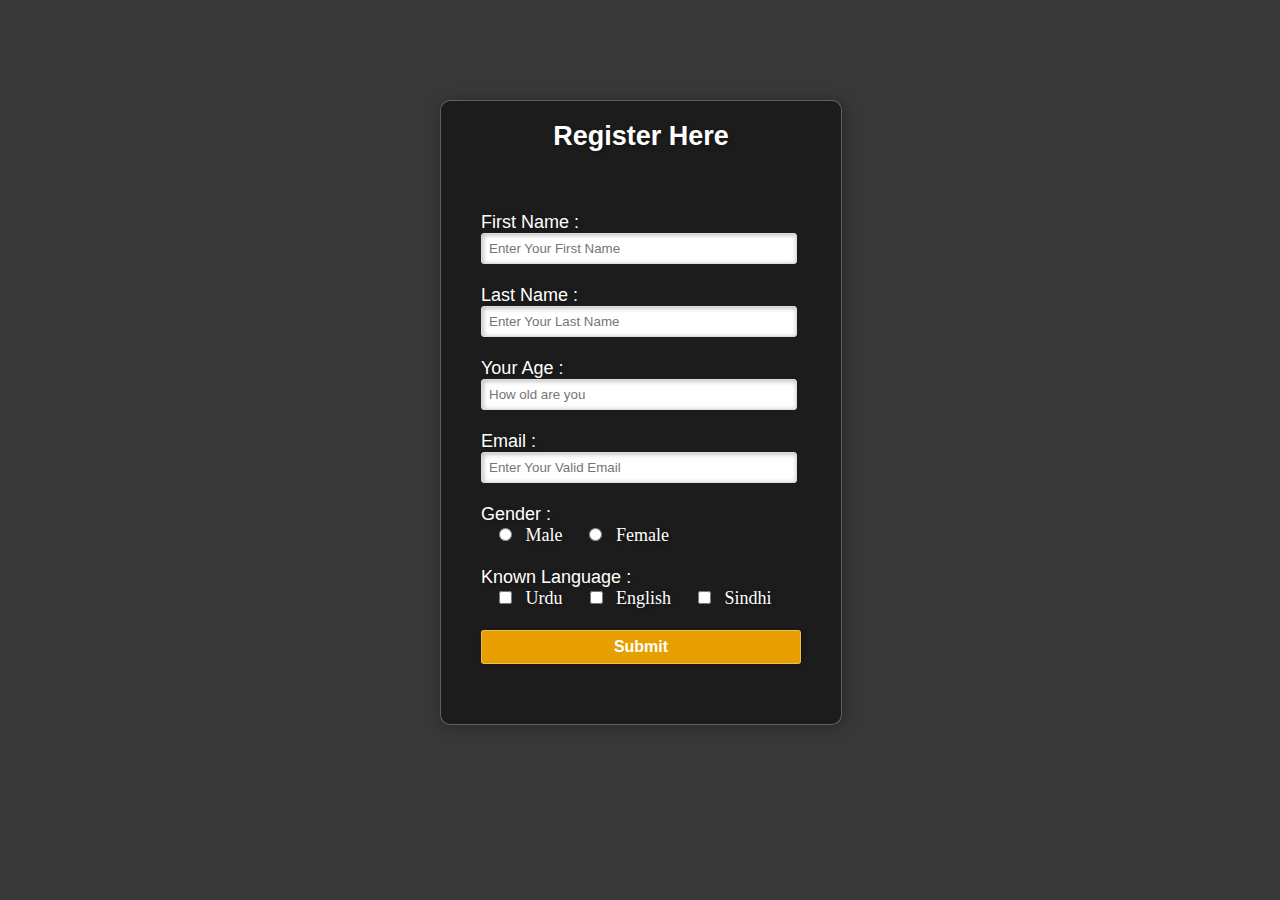
<file: index.html>
<!DOCTYPE html>
<html lang="en">
<head>
    <meta charset="UTF-8">
    <meta name="viewport" content="width=device-width, initial-scale=1.0">
    <title>Registeration Form</title>
    <link rel="stylesheet" href="style.css" type="text/css">
</head>
<body>

   <div class="main">
    <div class="register">
        <h2>Register Here</h2>
        <form action="./thankyou.html" id="register" method="post">
            <label for="">First Name : </label>
            <br>
            <input type="text" name="fname" id="name" placeholder="Enter Your First Name" required>
            <br><br>
            <label for="">Last Name : </label>
            <br>
            <input type="text" name="lname" id="name" placeholder="Enter Your Last Name" required>
            <br><br>
            <label for="">Your Age : </label>
            <br>
            <input type="number" name="age" id="name" placeholder="How old are you " minlength="16" required>
            <br><br>
            <label for="">Email : </label>
            <br>
            <input type="email" name="email" id="name" placeholder="Enter Your Valid Email" required>
            <br><br>
            <label for="">Gender : </label>
            <br>
            &nbsp;&nbsp;&nbsp;
            <input type="radio" name="gender" id="male " required>
            &nbsp;
            <span id="male">Male</span>
            &nbsp;&nbsp;&nbsp;&nbsp;
            <input type="radio" name="gender" id="female " required>
            &nbsp;
            <span id="female">Female</span>
            <br><br>
            <label for="">Known Language : </label>
            <br>
            &nbsp;&nbsp;&nbsp;
            <input type="checkbox" name="lang" id="urdu">
            &nbsp;
            <span id="urdu">Urdu</span>
            &nbsp;&nbsp;&nbsp;&nbsp;
            <input type="checkbox" name="lang" id="eng">
            &nbsp;
            <span id="eng">English</span>
            &nbsp;&nbsp;&nbsp;&nbsp;
            <input type="checkbox" name="lang" id="sindhi">
            &nbsp;
            <span id="eng">Sindhi</span>
            <br><br>
            <!-- <input type="submit" value="Submit" name="submit" id="submit"> -->
            <button type="submit">Submit</button>


            









        </form>
    
    </div>
    <!--end-register-->
    
    </div>
    <!-- end-main -->









</body>
</html>
</file>
<file: style.css>
*{
    margin: 0;
    padding: 0;
}

body{
    background-color: rgb(56, 56, 56);
}

div.main{
    width: 400px;
    margin: 100px auto 0px auto;

}

h2{
    text-align: center;
    padding: 20px;
    font-family: sans-serif;
}

div.register{
    background-color: rgba(0, 0, 0, 0.5);
    width: 100%;
    font-size: 18px;
    border-radius: 10px;
    border: 1px solid rgba(255, 255, 255, 0.3);
    box-shadow:  2px 2px 15px rgba(0, 0, 0, 0.3);
    color: #fff;
}

form#register{
    margin: 40px;
}

label{
    font-family: sans-serif;
    font-size: 18px;
    font-style: normal;
}

input#name{
    width: 300px;
    border: 1px solid #ddd;
    border-radius: 3px;
    outline: 0;
    padding: 7px;
    background-color: #fff;
    box-shadow: inset 1px 1px 5px rgba(0, 0, 0, 0.3);
}

button{
    width: 320px;
    padding: 7px;
    font-size: 16px;
    font-family: sans-serif;
    font-weight: 600;
    border: none;
    border-radius: 3px;
    background-color: rgb(231, 158, 0);   
    color: #fff;
    cursor: pointer;
    border: 1px solid rgba(255, 255, 255, 0.3);
    box-shadow: 1px 1px 5px rgba(0, 0, 0, 0.3);
    margin-bottom: 20px;
}

label,span,h2{
    text-shadow: 1px 1px 5px rgba(0, 0, 0, 0.3);
}
</file>
